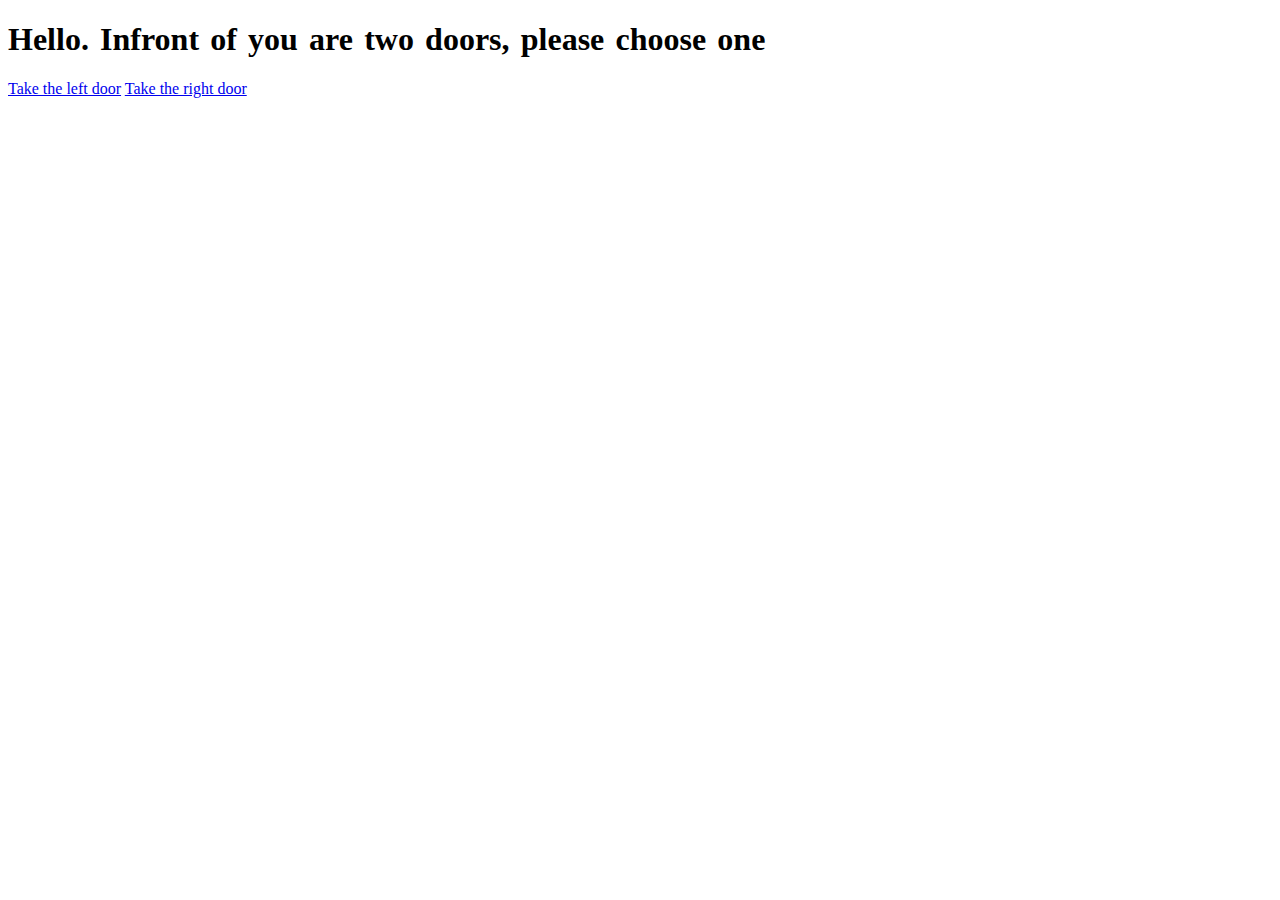
<file: game 1/index.html>
<!doctype html>

<html>


<head>
    
    <title>Two doors</title>
    
<link href="text stuff.css" rel="stylesheet" type="text/css">
    
</head>

<body>
    <!--this is how i got my music http://www.youtube-mp3.org/  get your music then put it into the file -->
    
  <audio autoplay>
   <source src="Elevator%20Music.mp3" loop="true">
      
    
    
    </audio>
    
    <h1 id="txt">Hello. Infront of you are two doors, please choose one  </h1>
    
    
<a href="left%20door.html">Take the left door</a>
    
    <a href="right%20door.html">Take the right door</a>
    
    
    
    </body>












</html>
</file>
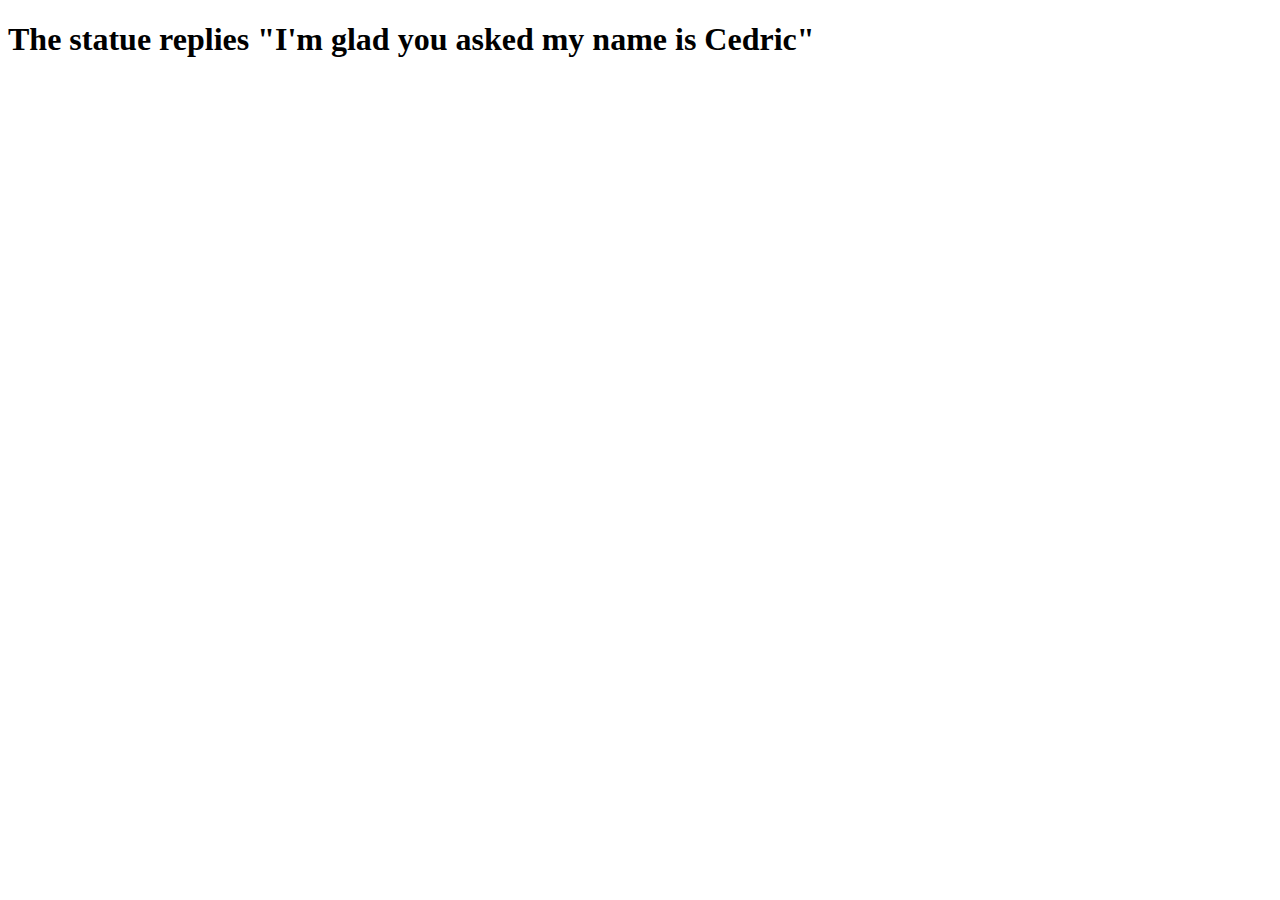
<file: game 1/ask name.html>
<!doctype html>

<html>

<head>
    
    
    <title>ask name</title>
    
    
    </head>

    <body>


<h1>The statue replies "I'm glad you asked my name is Cedric" </h1>


    
    </body>
    
    
    
    
    
    
</html>
</file>
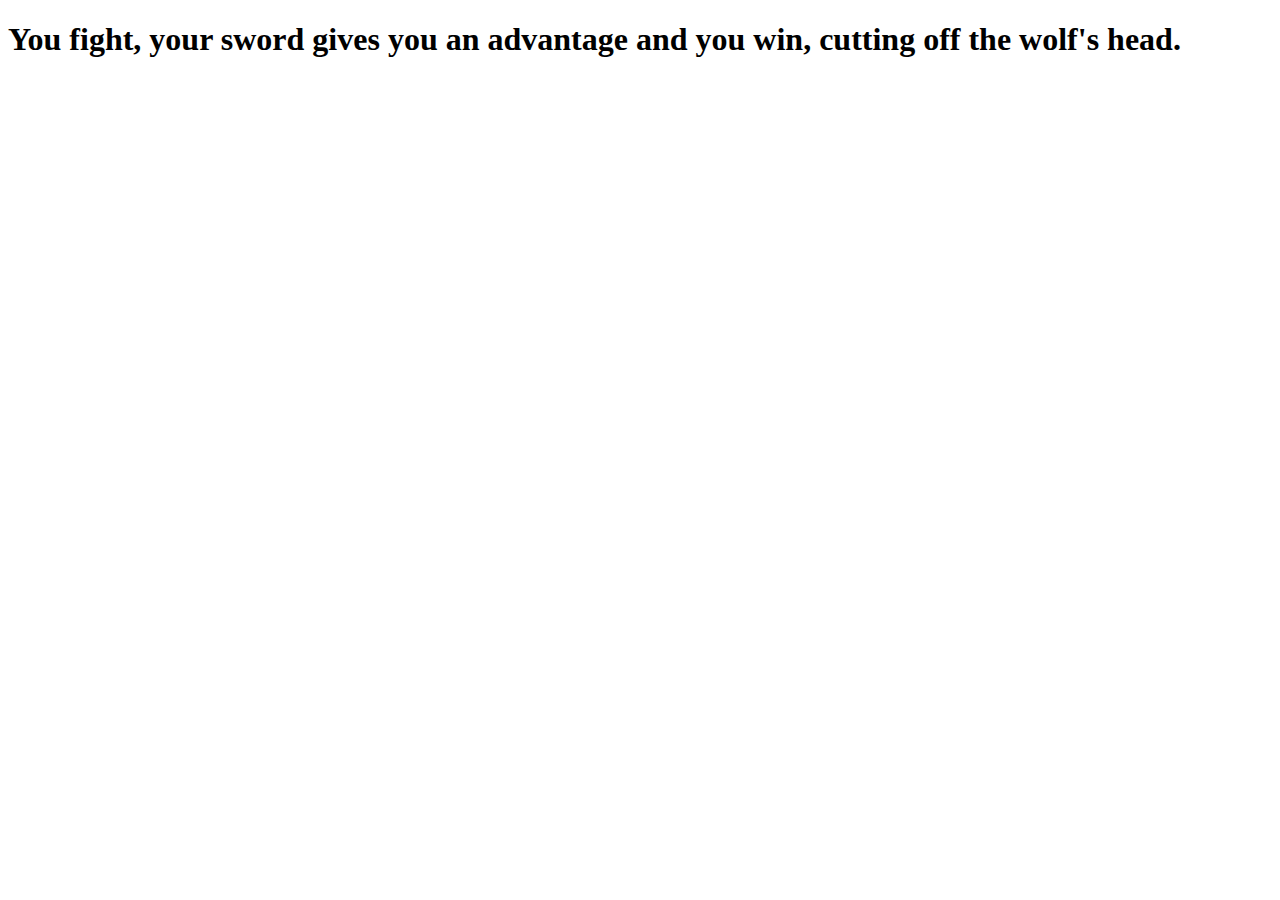
<file: game 1/fight.html>
<!doctype html>
<html>
<head>
    <title>fight</title>
    </head>

<body>


<h1>You fight, your sword gives you an advantage and you win, cutting off the wolf's head.</h1>


    
    </body>
    
    
    
    
    
    
</html>
</file>
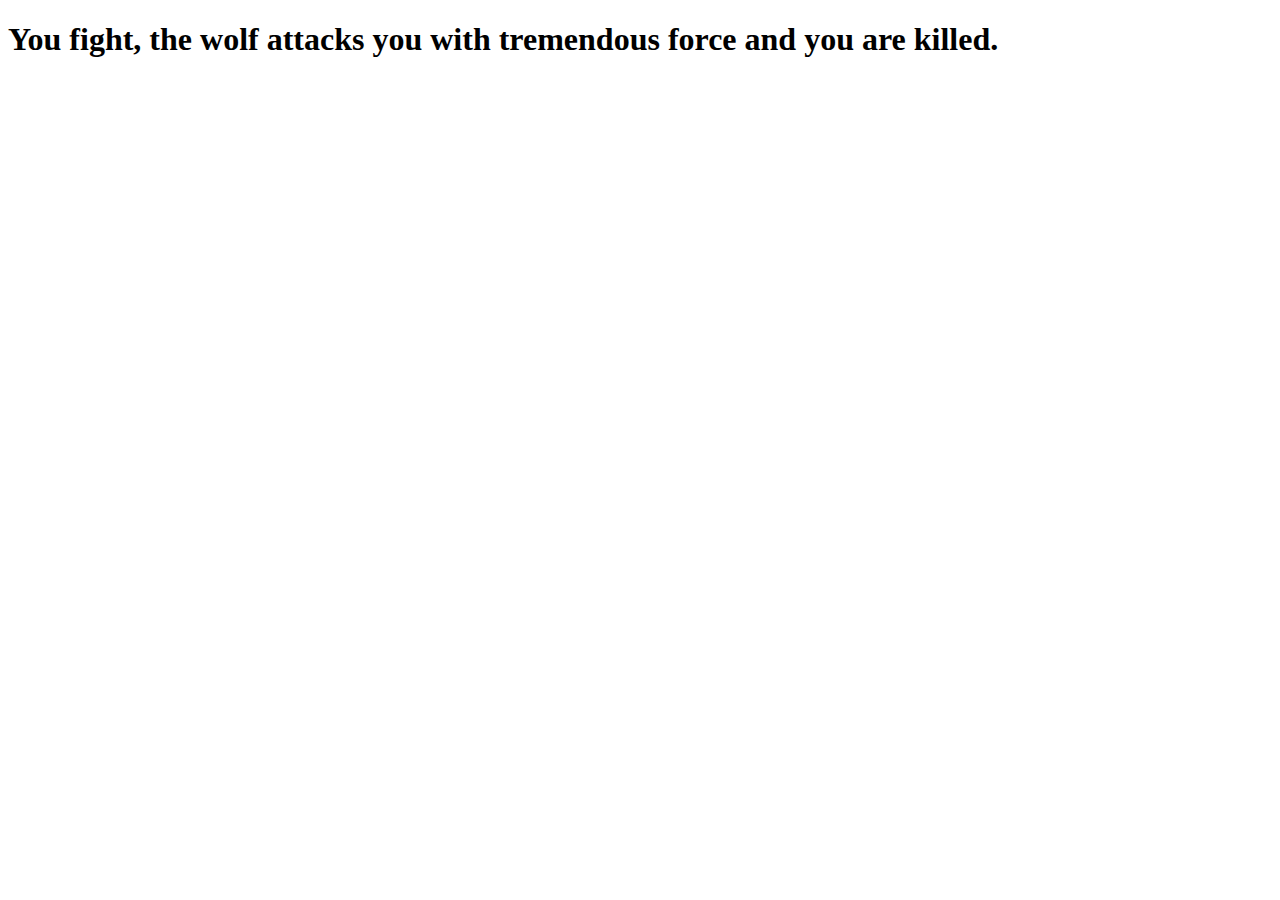
<file: game 1/fight2.html>
<!doctype html>
<html>
<head>
    <title>fight</title>
    </head>

<body>


<h1>You fight, the wolf attacks you with tremendous force and you are killed. </h1>


    
    </body>
    
    
    
    
    
    
</html>
</file>
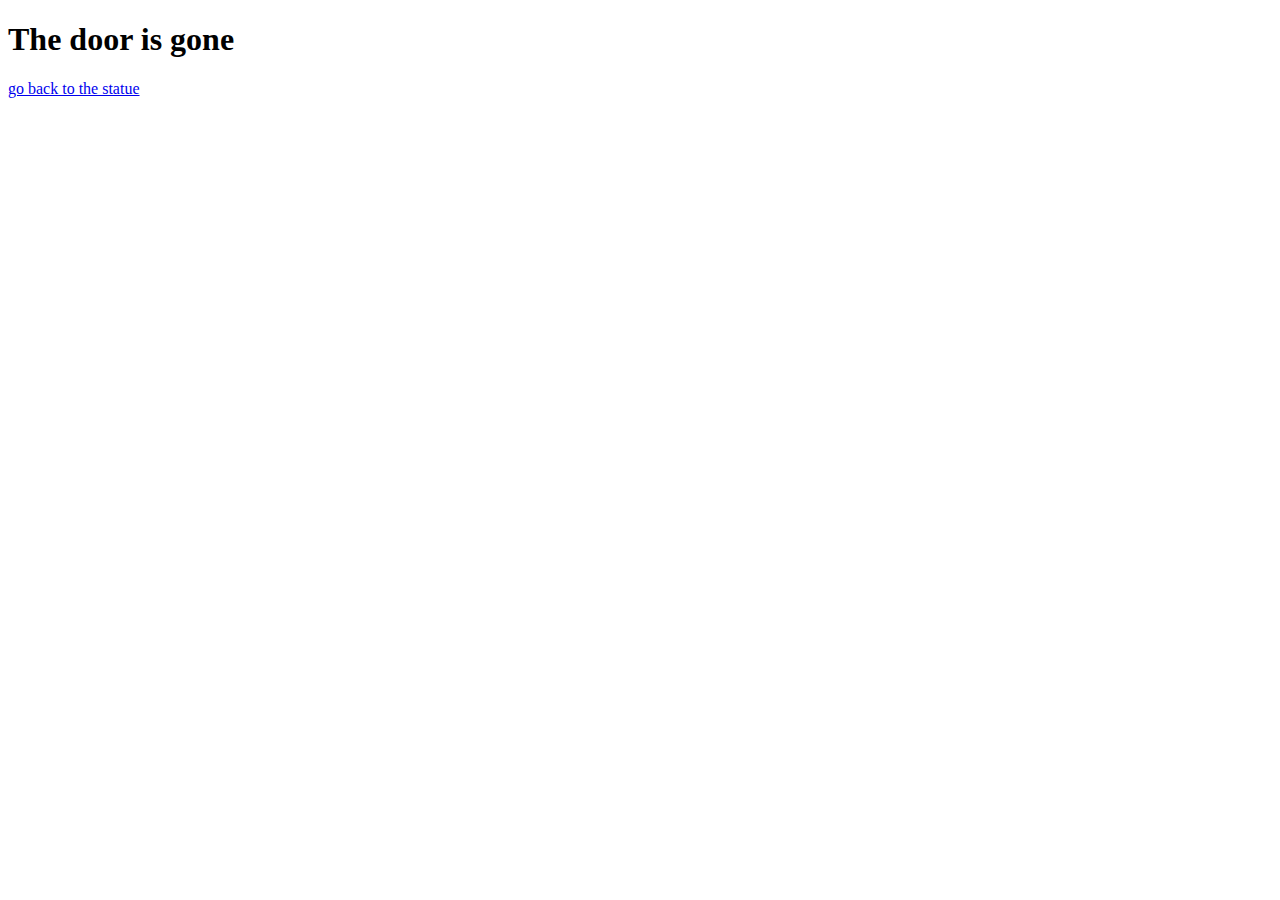
<file: game 1/gone.html>
<!doctype html>
<html>
<head>
    <title> It's gone</title>
    </head>

<body>


<h1>The door is gone</h1>


<a href="left%20door.html">go back to the statue</a>

    </body>
    
    
    
    
    
    
</html>
</file>
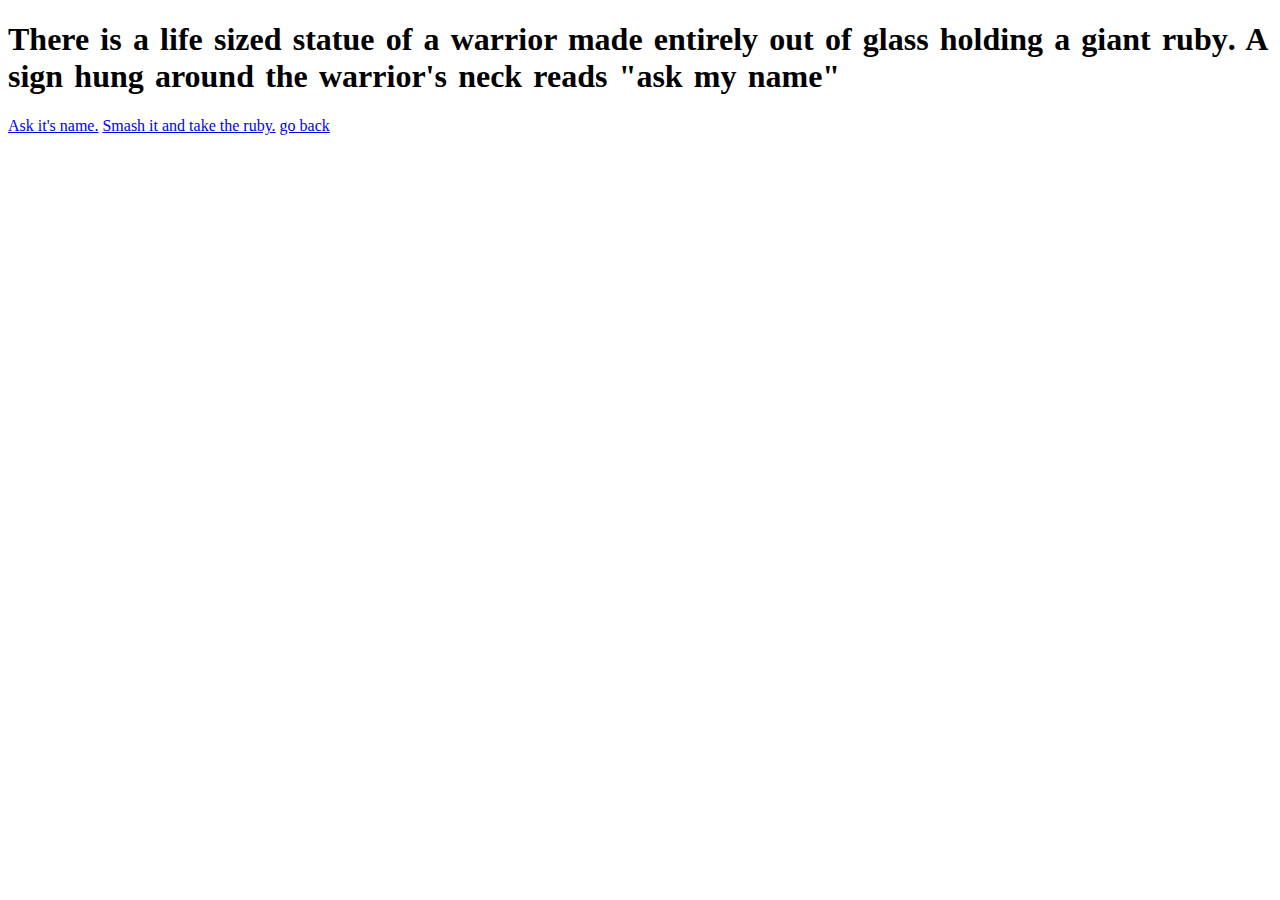
<file: game 1/left door.html>
<!doctype html>

<html>

<head>
    
    
    <title>left</title>
    
    <link href="text stuff.css" rel="stylesheet" type="text/css">
    
    </head>

<body>
    
    
    
   <h1>There is a life sized statue of a warrior made entirely out of glass holding a <b>giant ruby</b>. A sign hung around the warrior's neck reads "ask my name" </h1> 
    
    
    <a href="ask%20name.html">Ask it's name.</a>
    
    
    <a href="take%20ruby.html">Smash it and take the ruby.</a>
    
    <a href="gone.html">go back</a>
    
    </body>







</html>
</file>
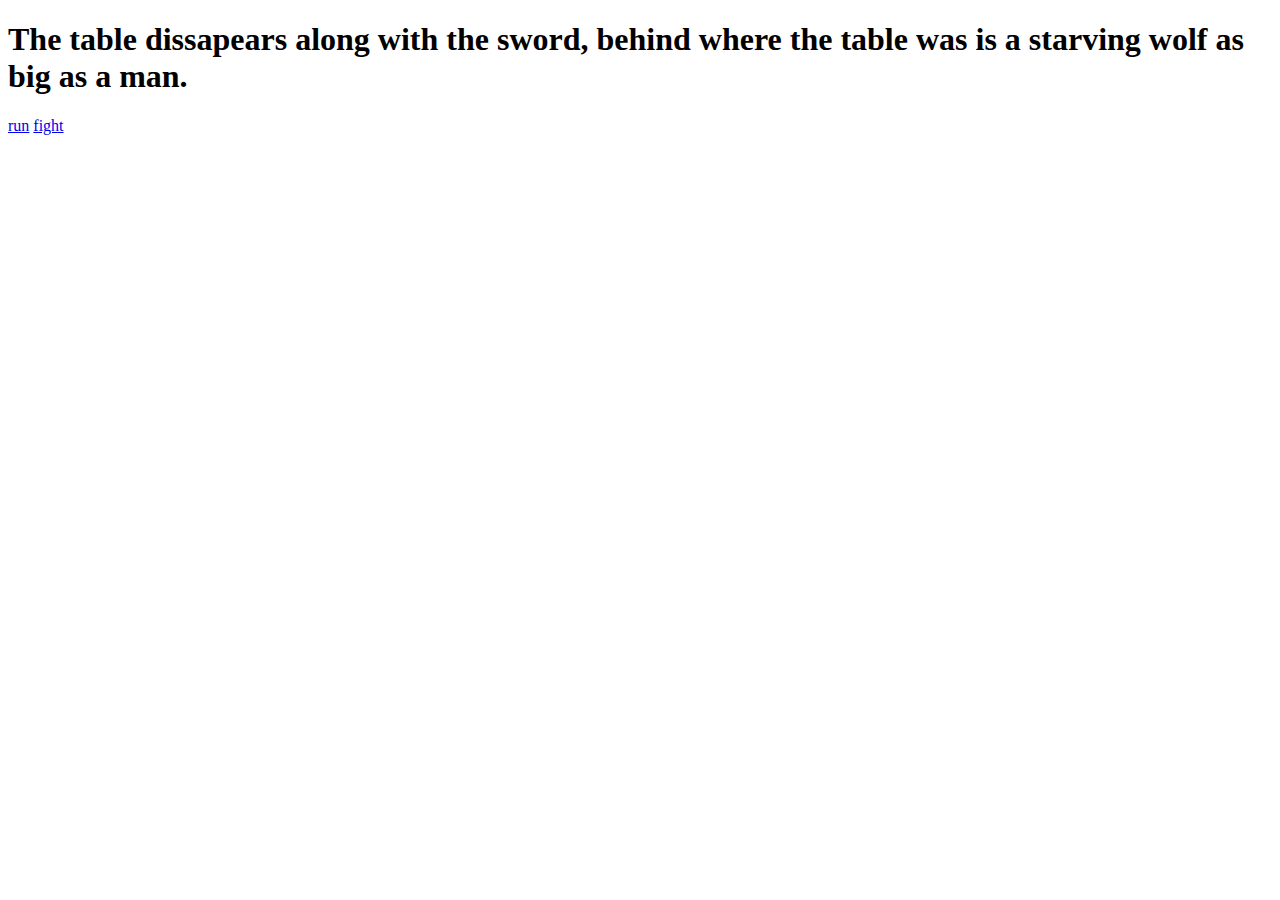
<file: game 1/meat.html>
<!doctype html>
<html>
<head>
    <title> meat</title>
    </head>

<body>


<h1>The table dissapears along with the sword, behind where the table was is a starving wolf as big as a man.</h1>

<a href="run2.html">run</a>
    
    <a href="fight2.html">fight</a>


    </body>

    
</html>
</file>
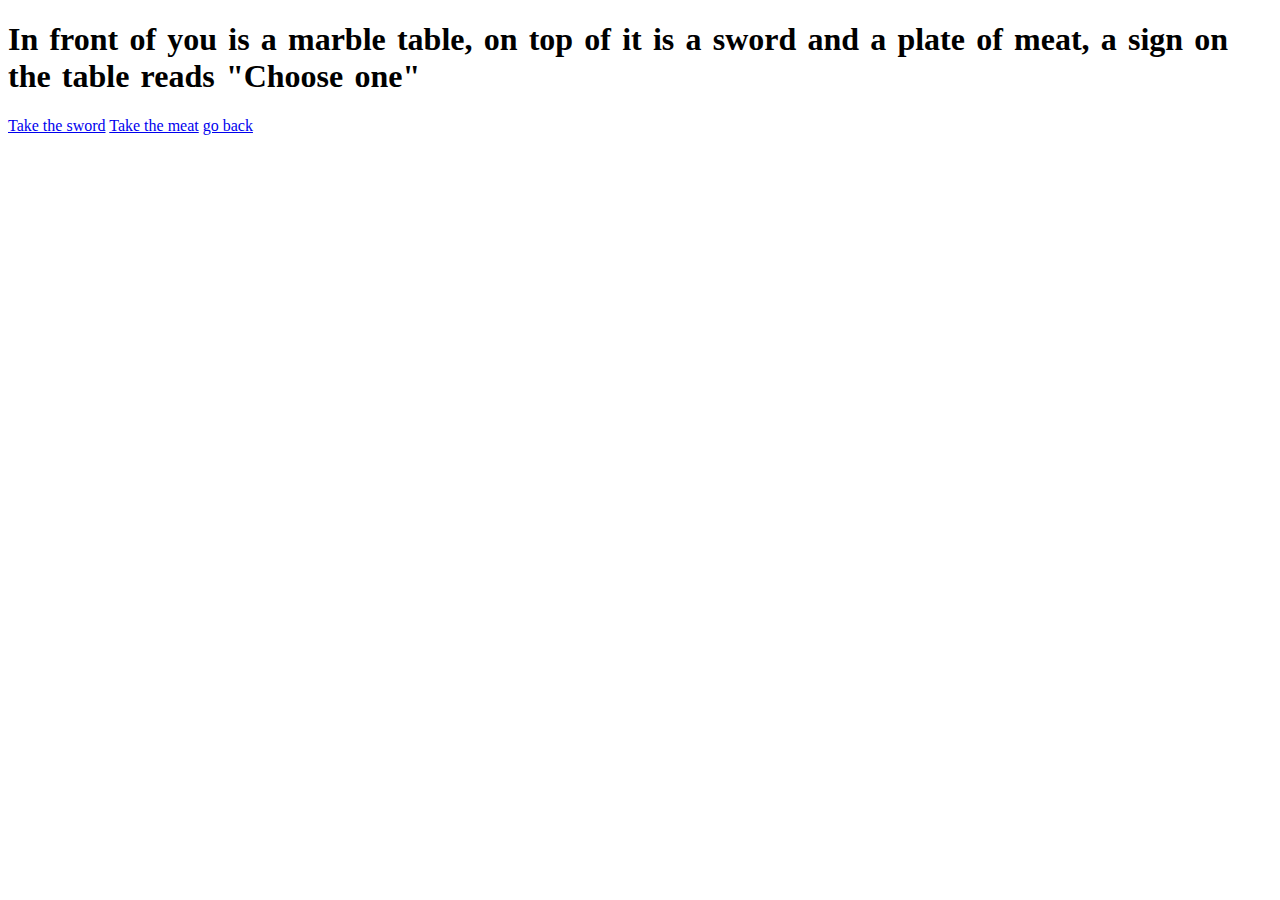
<file: game 1/right door.html>
<!doctype html>

<html>

<head>
    
    
    <title>right</title>
    
    <link href="text stuff.css" rel="stylesheet" type="text/css">
    
    </head>

    <body>
    
    
    <h1>In front of you is a marble table, on top of it is a sword and a plate of meat, a sign on the table reads "Choose one" </h1>
    
    
    <a href="sword%20.html">Take the sword</a>
    
    <a href="meat.html">Take the meat</a>
        
        <a href="gone2.html">go back</a>
    
    
    <!--take one other dissapears fight wolf dont tell about wolf-->
    
    
    </body>
    
    
</html>
</file>
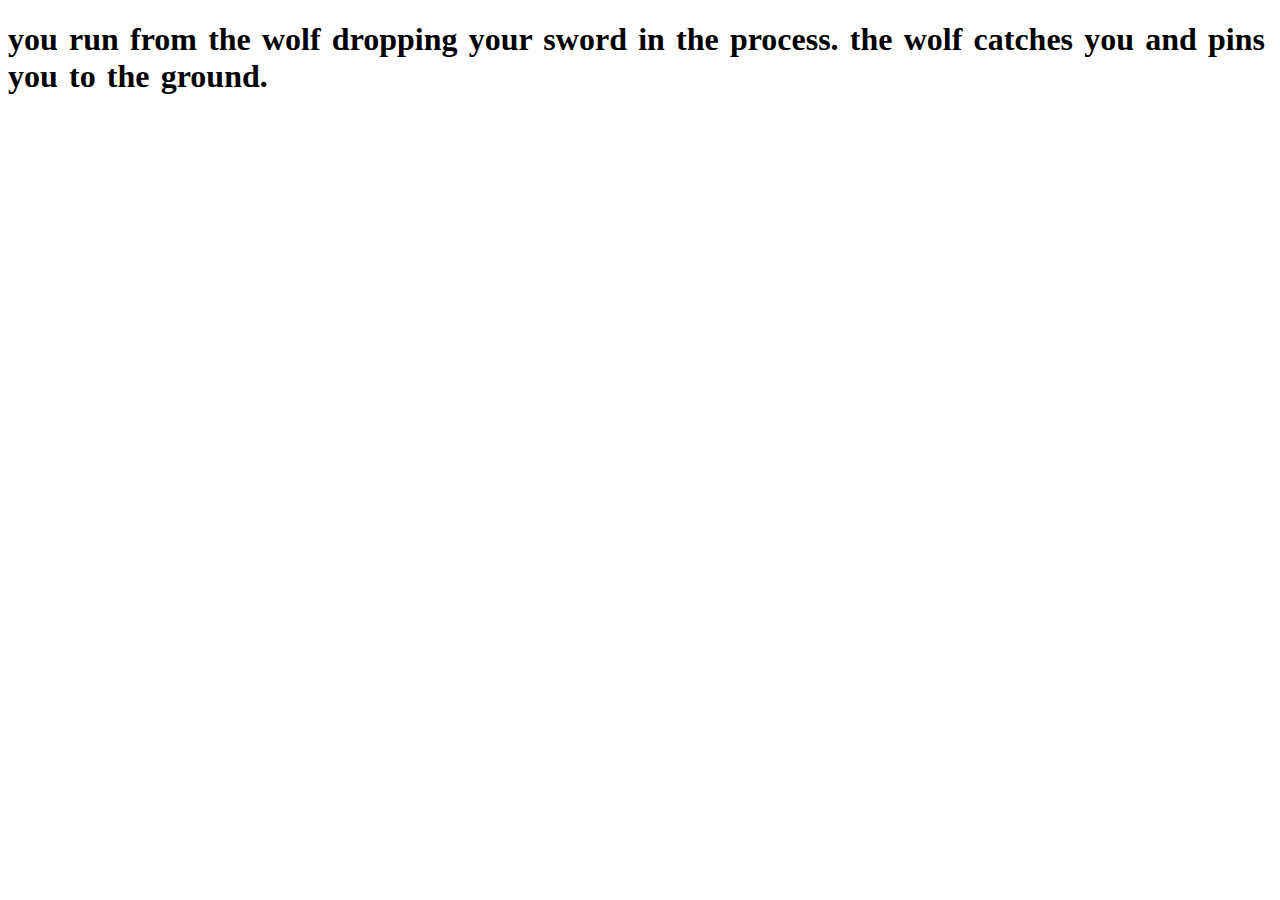
<file: game 1/run.html>
<!doctype html>
<html>
<head>
    <title>run</title>
    
        <link href="text stuff.css" rel="stylesheet" type="text/css">
    </head>

<body>


<h1>you run from the wolf dropping your sword in the process. the wolf catches you and pins you to the ground.</h1>


    
    </body>
    
    
    
    
    
    
</html>
</file>
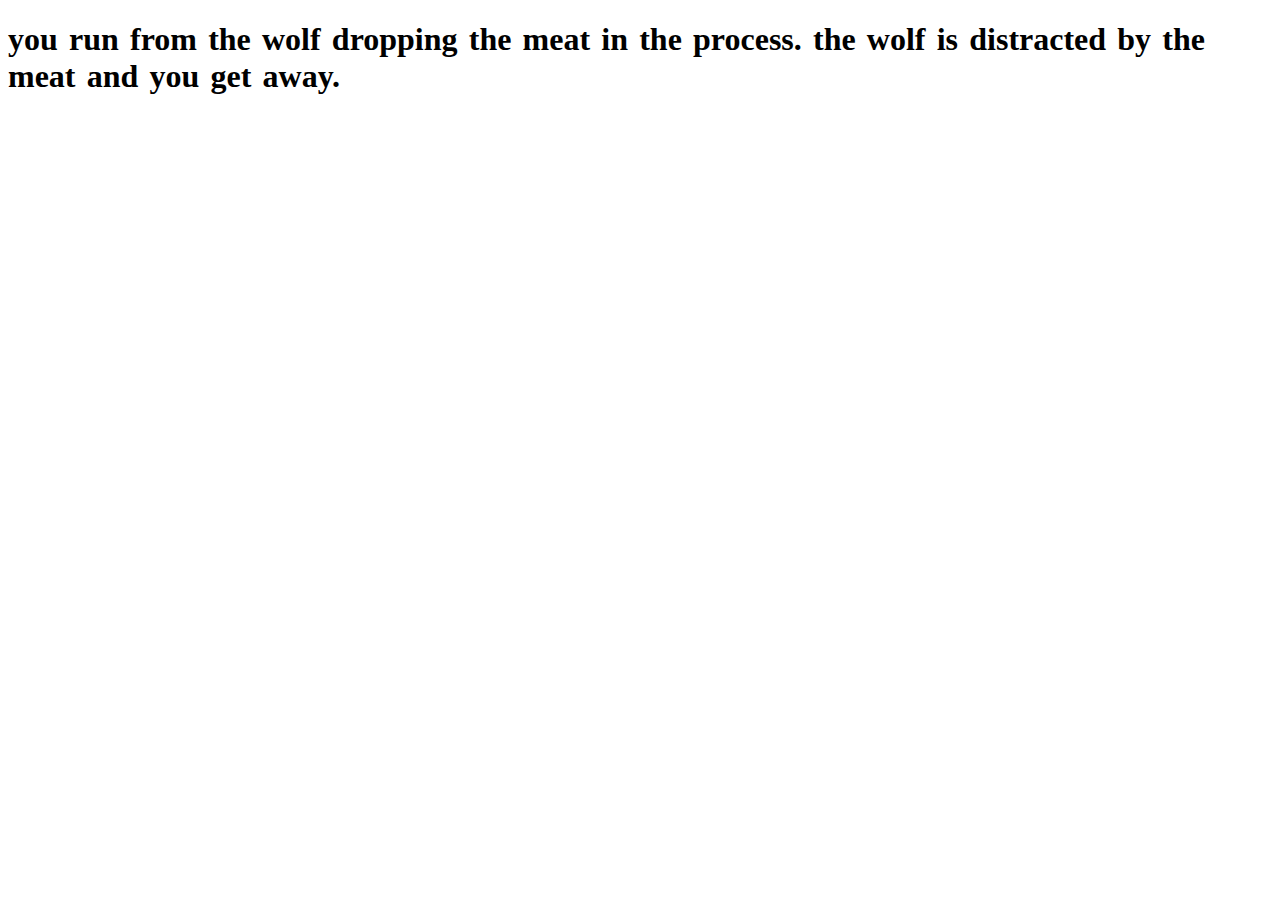
<file: game 1/run2.html>
<!doctype html>
<html>
<head>
    <title></title>
    
        <link href="text stuff.css" rel="stylesheet" type="text/css">
    </head>

<body>


<h1>you run from the wolf dropping the meat in the process. the wolf is distracted by the meat and you get away.</h1>


    
    </body>
    
    
    
    
    
    
</html>
</file>
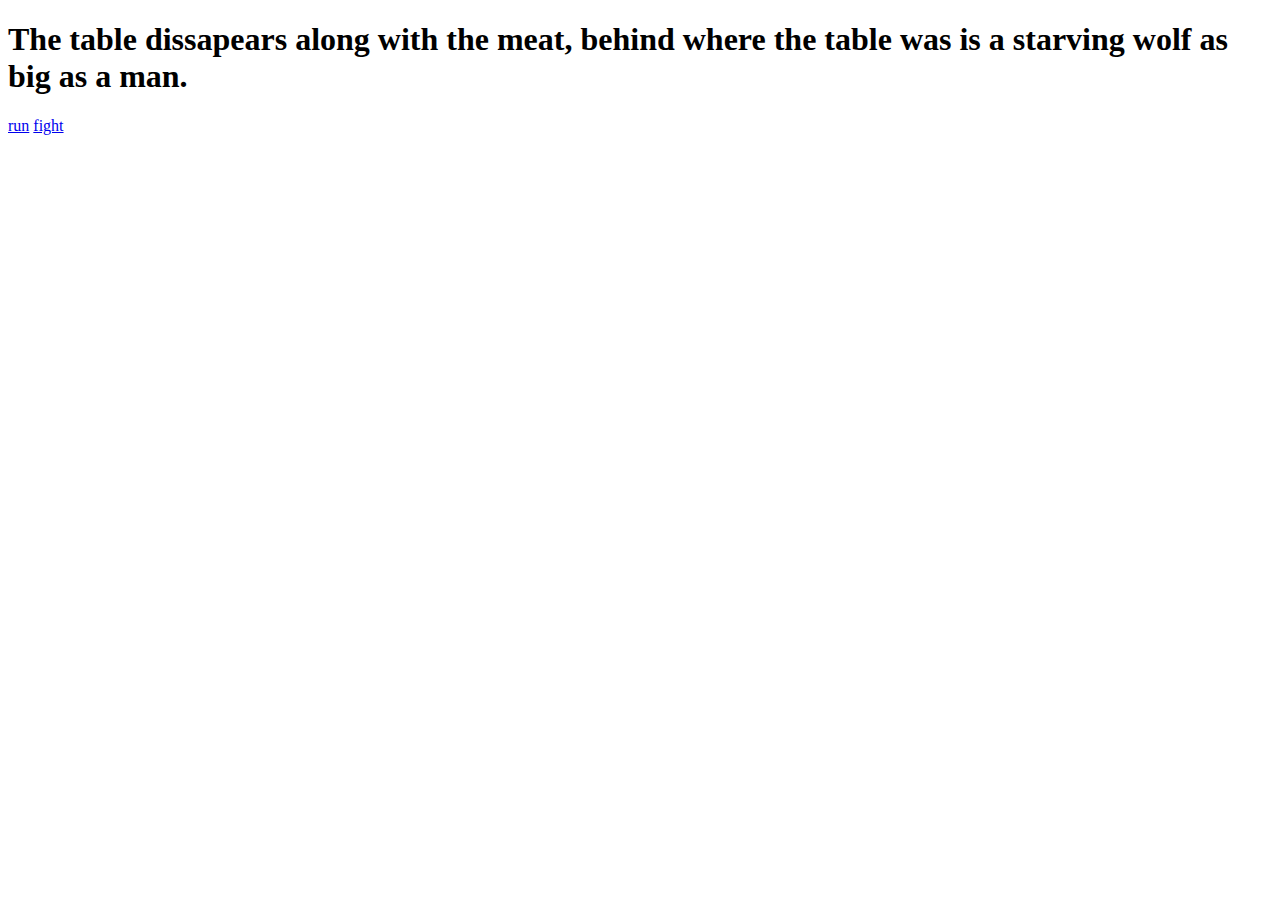
<file: game 1/sword .html>
<!doctype html>
<html>
<head>
    <title>sword</title>
    </head>

<body>


<h1>The table dissapears along with the meat, behind where the table was is a starving wolf as big as a man.</h1>

 <a href="run.html">run</a>
    
    <a href="fight.html">fight</a>
    </body>
    
    
    
</html>
</file>
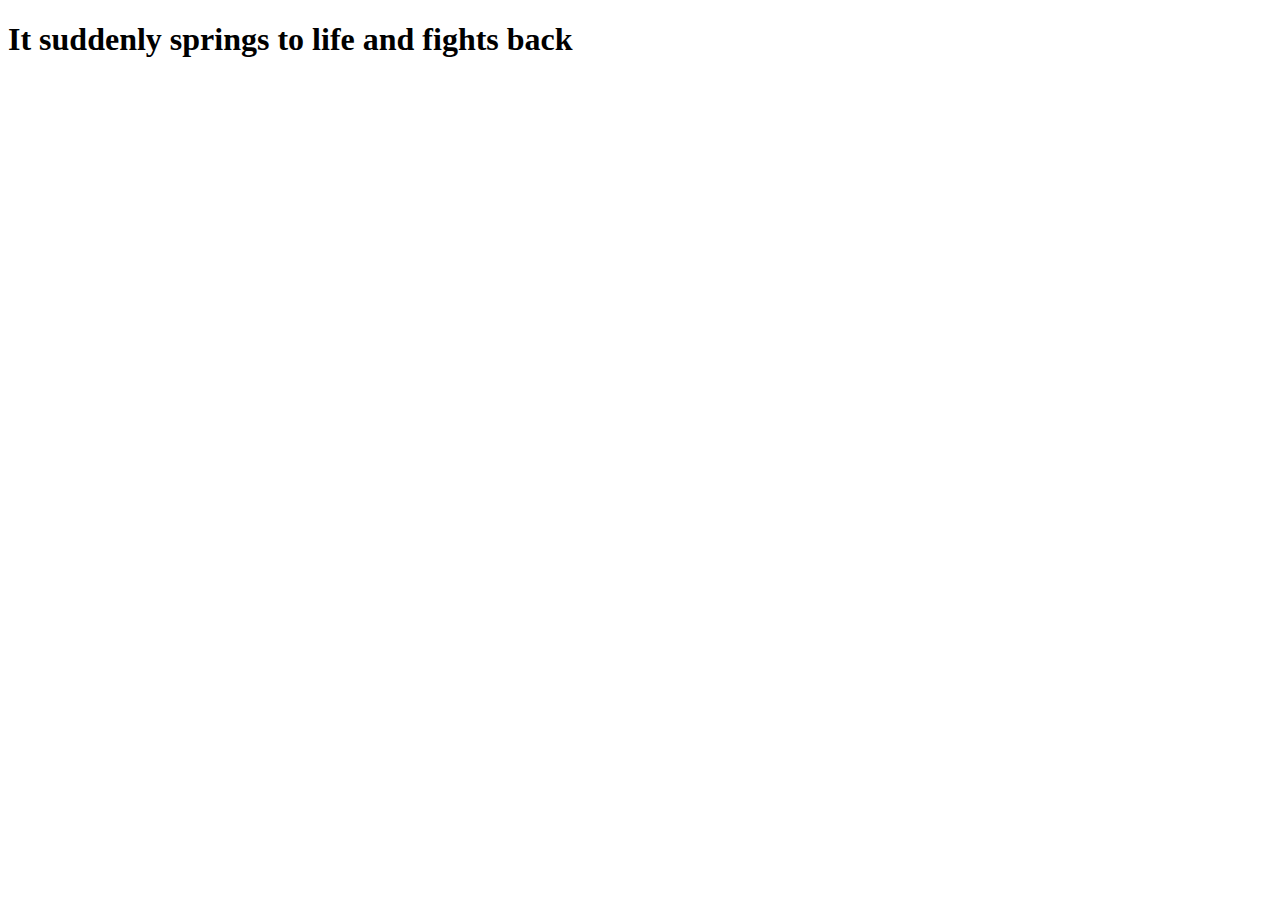
<file: game 1/take ruby.html>
<!doctype html>

<html>

<head>
    
    
    <title>take ruby</title>
    
    
    </head>
<body>


<h1>It suddenly springs to life and fights back</h1>


    
    </body>
    
    
    
    
    
    
</html>
</file>
<file: game 1/text stuff.css>
h1{
   word-spacing: .1em 
}
</file>
